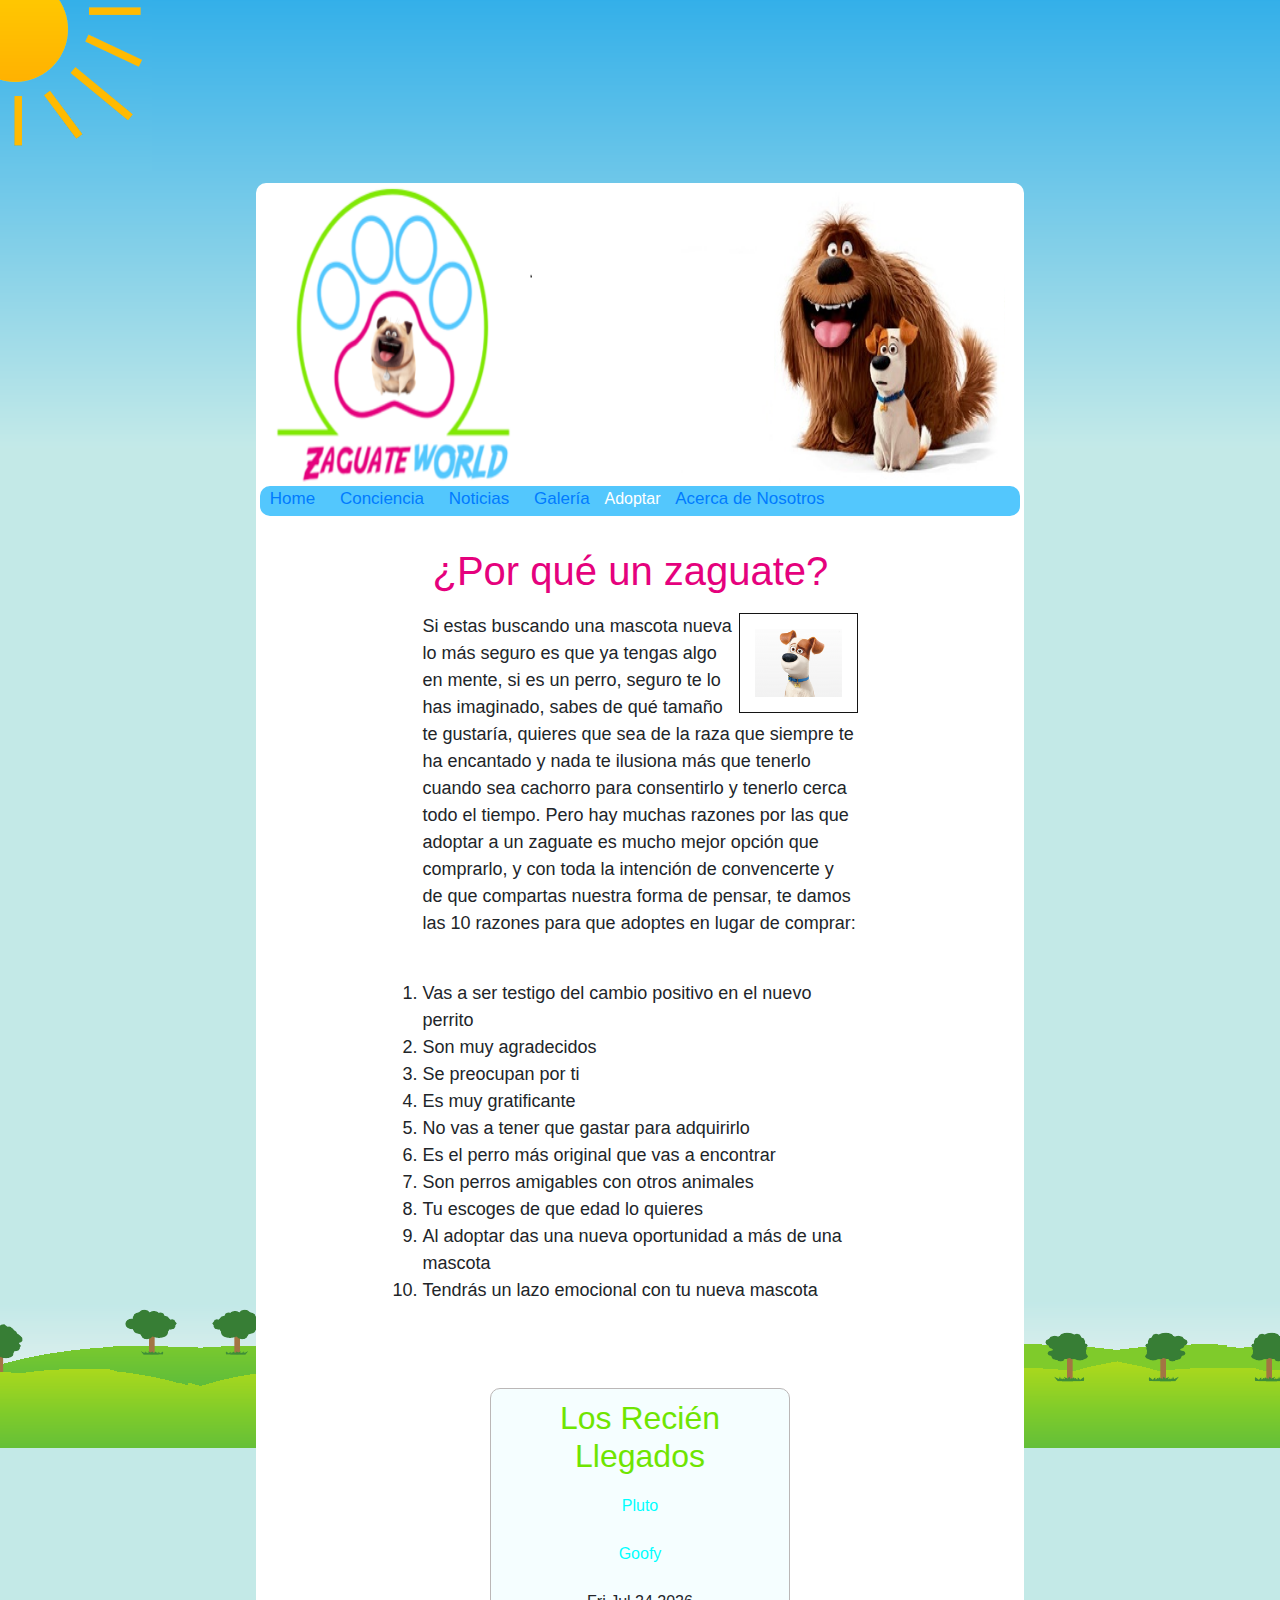
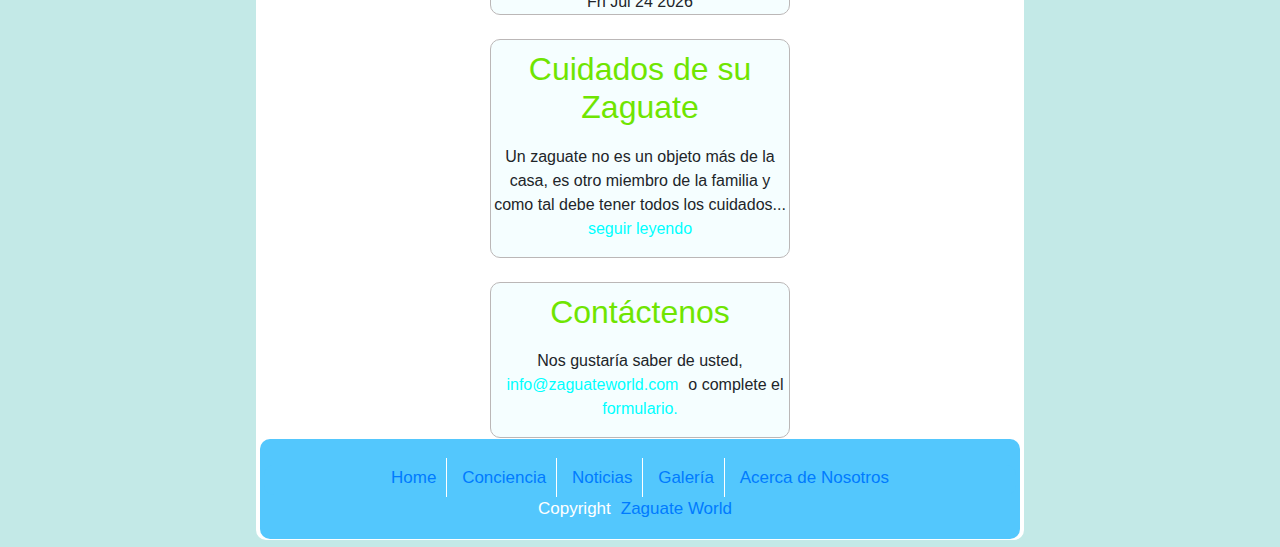
<file: index.html>
﻿<!DOCTYPE html>
<html>

<head>

    <title>Zaguate World</title>
    <meta name="description" content="El Website de los Zaguates" />
    <meta name="keywords" content="Zaguate, perro, perrito, adoptar" />
    <meta http-equiv="content-type" content="text/html; charset=UTF-8" />
    <link rel="stylesheet" type="text/css" href="css/home.css" />
    <link rel="stylesheet" href="https://stackpath.bootstrapcdn.com/bootstrap/4.3.1/css/bootstrap.min.css" integrity="sha384-ggOyR0iXCbMQv3Xipma34MD+dH/1fQ784/j6cY/iJTQUOhcWr7x9JvoRxT2MZw1T" crossorigin="anonymous">

</head>

<body>
    <img src="Images/sun.png" alt="sunshine" />
    <main id="main">
        <div id="container">
            <!--Cabecera-->
            <header id="header">
            </header>

            <!--Navegacion-->
            <nav id="nav">
                <a href="..\Homework-4\index.html">Home</a>
                <a href="..\Homework-4\conciencia.html">Conciencia</a>
                <a href="..\Homework-4\noticias.html">Noticias</a>
                <a href="..\Homework-4\galeria.html">Galería</a>
                <div class="dropdown">
                    <button class="dropbtn">Adoptar</button>
                    <div class="dropdown-content">
                    <a href="..\Homework-4\zaguatesPequenos.html">Zaguates Pequeños</a>
                    <a href="..\Homework-4\zaguatesMedianos.html">Zaguates Medianos</a>
                    <a href="..\Homework-4\zaguatesGrandes.html">Zaguates Grandes</a>
                    </div>
                </div>
                <a href="..\Homework-4\acercaNosotros.html">Acerca de Nosotros</a>
            </nav>

            <article id="article">
                <h1>¿Por qué un zaguate?</h1>
                <img src="Images/Animado05.png" alt="dog" id="Animado05"/>
                <p>
                    Si estas buscando una mascota nueva lo más seguro es que ya tengas algo en mente, si es
                    un perro, seguro te lo has imaginado, sabes de qué tamaño te gustaría, quieres que sea de la
                    raza que siempre te ha encantado y nada te ilusiona más que tenerlo cuando sea cachorro
                    para consentirlo y tenerlo cerca todo el tiempo. Pero hay muchas razones por las que adoptar
                    a un zaguate es mucho mejor opción que comprarlo, y con toda la intención de convencerte y
                    de que compartas nuestra forma de pensar, te damos las 10 razones para que adoptes en
                    lugar de comprar:
                </p>
                <br>
                <ol>
                    <li>Vas a ser testigo del cambio positivo en el nuevo perrito</li>
                    <li>Son muy agradecidos</li>
                    <li>Se preocupan por ti</li>
                    <li>Es muy gratificante</li>
                    <li>No vas a tener que gastar para adquirirlo</li>
                    <li>Es el perro más original que vas a encontrar</li>
                    <li>Son perros amigables con otros animales</li>
                    <li>Tu escoges de que edad lo quieres</li>
                    <li>Al adoptar das una nueva oportunidad a más de una mascota</li>
                    <li>Tendrás un lazo emocional con tu nueva mascota </li>
                </ol>
            </article>
            <div id="cuadros">
                <br>
                <br>
                <aside id="recienLlegados">
                    <h2>Los Recién Llegados</h2>
                    <a class="dogLink" href="#">Pluto</a>
                    <br>
                    <br>
                    <a class="dogLink" href="#">Goofy</a>
                    <br>
                    <br>
                <div id="date"></div>
                <script>
                    document.getElementById("date").innerHTML = new Date().toDateString();
                </script>
                </aside>
                <br>
                <aside id="cuidadosZaguate">
                    <h2>Cuidados de su Zaguate</h2>
                    <p>
                        Un zaguate no es un objeto más de la casa, es otro miembro de la familia y como
                        tal debe tener todos los cuidados...
                        <a class="dogLink" href="#">seguir leyendo</a>
                    </p>
                </aside>
                <br>
                <aside id="contactenos">
                    <h2>Contáctenos</h2>
                    <p>
                        Nos gustaría saber de usted, <a class="dogLink" href="#">info@zaguateworld.com</a>o complete el
                        <a class="dogLink" href="#">formulario.</a>
                    </p>
                </aside>
            </div>
            <!--Pie de Página-->
            <footer id="footer">
                <br>
                <nav id="nav">
                    <a class="foot" href="..\Homework-4\index.html">Home</a>
                    <a class="foot" href="..\Homework-4\conciencia.html">Conciencia</a>
                    <a class="foot" href="..\Homework-4\noticias.html">Noticias</a>
                    <a class="foot" href="..\Homework-4\galeria.html">Galería</a>
                    <a class="last" href="..\Homework-4\acercaNosotros.html">Acerca de Nosotros</a>
                </nav>
                <div id="copyright">
                    Copyright<a class="last" href="..\Homework-4\index.html">Zaguate World</a>
                </div>
                <br>
            </footer>
        </div>
    </main>
</body>
</html>
</file>
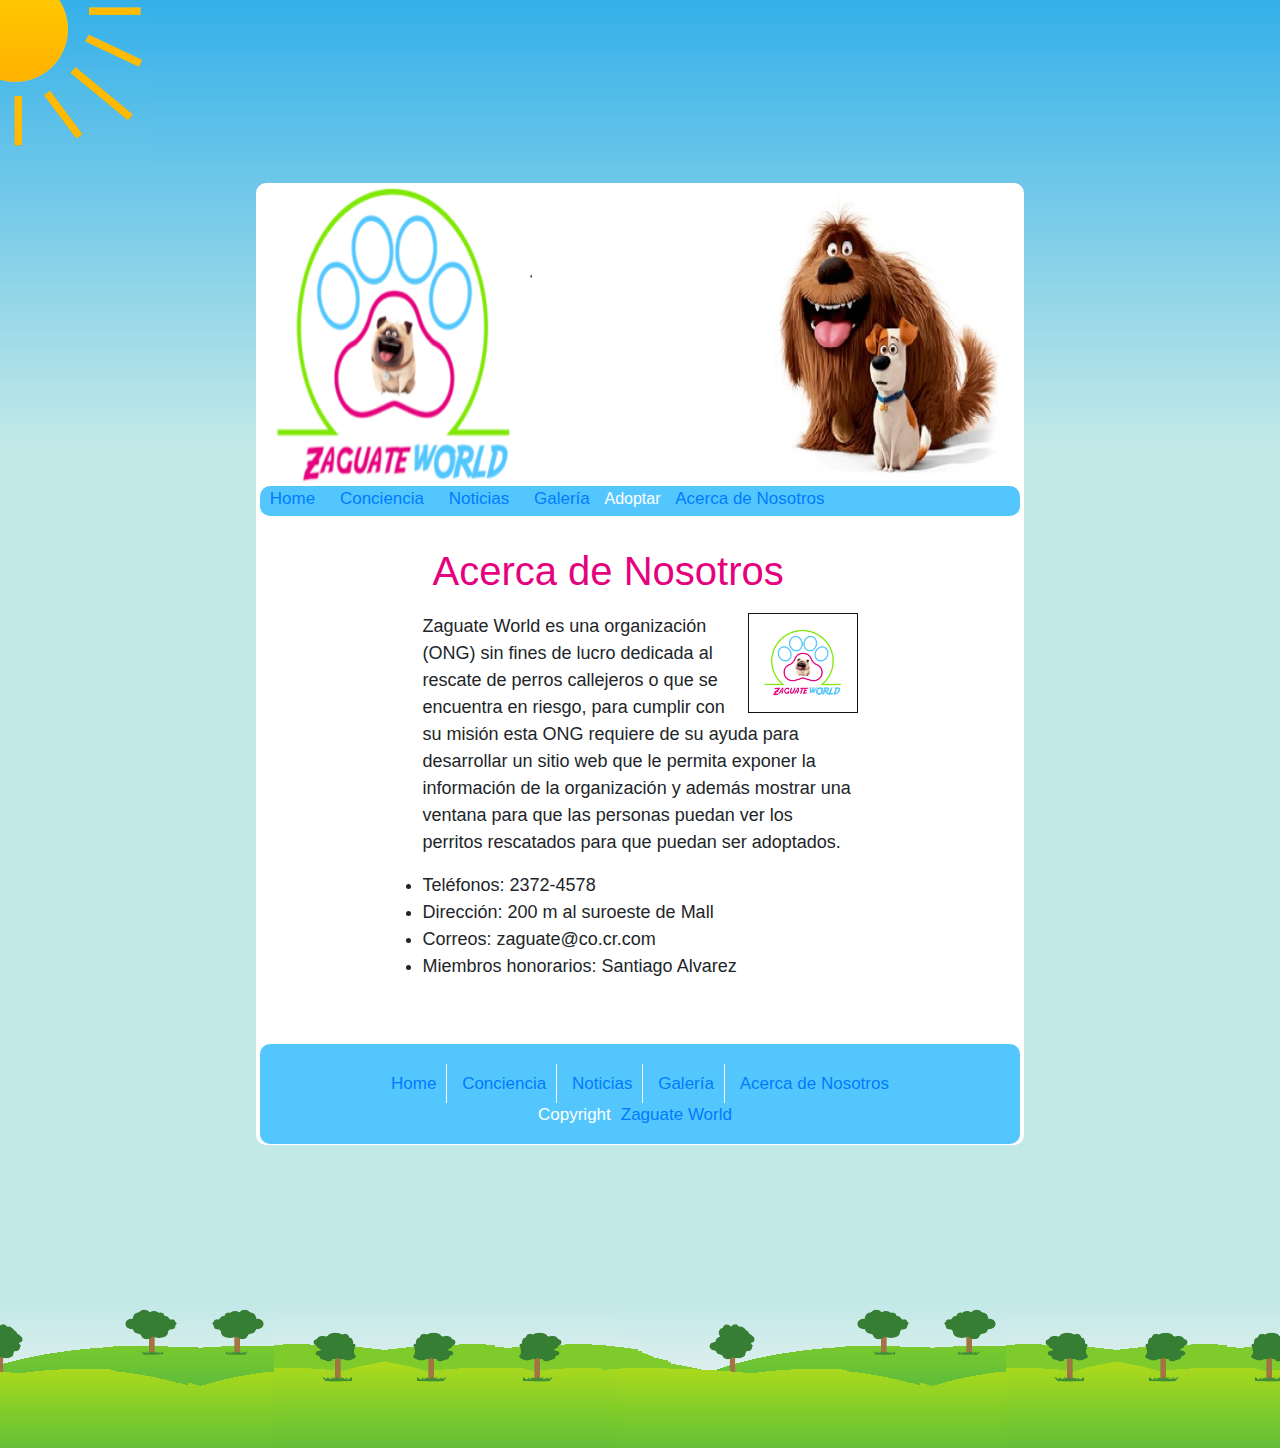
<file: acercaNosotros.html>
﻿<!DOCTYPE html>
<html>

<head>

    <title>Acerca de Nosotros</title>
    <meta name="description" content="El Website de los Zaguates" />
    <meta name="keywords" content="Zaguate, perro, perrito, adoptar" />
    <meta http-equiv="content-type" content="text/html; charset=UTF-8" />
    <link rel="stylesheet" type="text/css" href="css/home.css" />
    <link rel="stylesheet" href="https://stackpath.bootstrapcdn.com/bootstrap/4.3.1/css/bootstrap.min.css" integrity="sha384-ggOyR0iXCbMQv3Xipma34MD+dH/1fQ784/j6cY/iJTQUOhcWr7x9JvoRxT2MZw1T" crossorigin="anonymous">
</head>

<body>
    <img src="Images/sun.png" alt="sunshine" />
    <main id="main">
        <div id="container">
            <!--Cabecera-->
            <header id="header">
            </header>

            <!--Navegacion-->
            <nav id="nav">
                <a href="..\Homework-4\index.html">Home</a>
                <a href="..\Homework-4\conciencia.html">Conciencia</a>
                <a href="..\Homework-4\noticias.html">Noticias</a>
                <a href="..\Homework-4\galeria.html">Galería</a>
                <div class="dropdown">
                    <button class="dropbtn">Adoptar</button>
                    <div class="dropdown-content">
                    <a href="..\Homework-4\zaguatesPequenos.html">Zaguates Pequeños</a>
                    <a href="..\Homework-4\zaguatesMedianos.html">Zaguates Medianos</a>
                    <a href="..\Homework-4\zaguatesGrandes.html">Zaguates Grandes</a>
                    </div>
                </div>
                <a href="..\Homework-4\acercaNosotros.html">Acerca de Nosotros</a>
            </nav>

            <article id="article">
                <h1>Acerca de Nosotros</h1>
                <img src="Images/LogoTerminado.PNG" alt="dog" id="Animado05"/>
                <p>
                      Zaguate World es una organización (ONG) sin fines de lucro dedicada al
                      rescate de perros callejeros o que se encuentra en riesgo, para cumplir con su
                      misión esta ONG requiere de su ayuda para desarrollar un sitio web que le
                      permita exponer la información de la organización y además mostrar una ventana
                      para que las personas puedan ver los perritos rescatados para que puedan ser
                      adoptados.
                      <l>
                        <li>Teléfonos: 2372-4578</li>
                        <li>Dirección: 200 m al suroeste de Mall</li>
                        <li>Correos: zaguate@co.cr.com</li>
                        <li>Miembros honorarios: Santiago Alvarez</li>
                     </l>
                </p>
                <br>
            </article>
            
            <!--Pie de Página-->
            <footer id="footer">
                <br>
                <nav id="nav">
                    <a class="foot" href="..\Homework-4\index.html">Home</a>
                    <a class="foot" href="..\Homework-4\conciencia.html">Conciencia</a>
                    <a class="foot" href="..\Homework-4\noticias.html">Noticias</a>
                    <a class="foot" href="..\Homework-4\galeria.html">Galería</a>
                    <a class="last" href="..\Homework-4\acercaNosotros.html">Acerca de Nosotros</a>
                </nav>
                <div id="copyright">
                    Copyright<a class="last" href="..\Homework-4\index.html">Zaguate World</a>
                </div>
                <br>
            </footer>
        </div>
    </main>
</body>
</html>
</file>
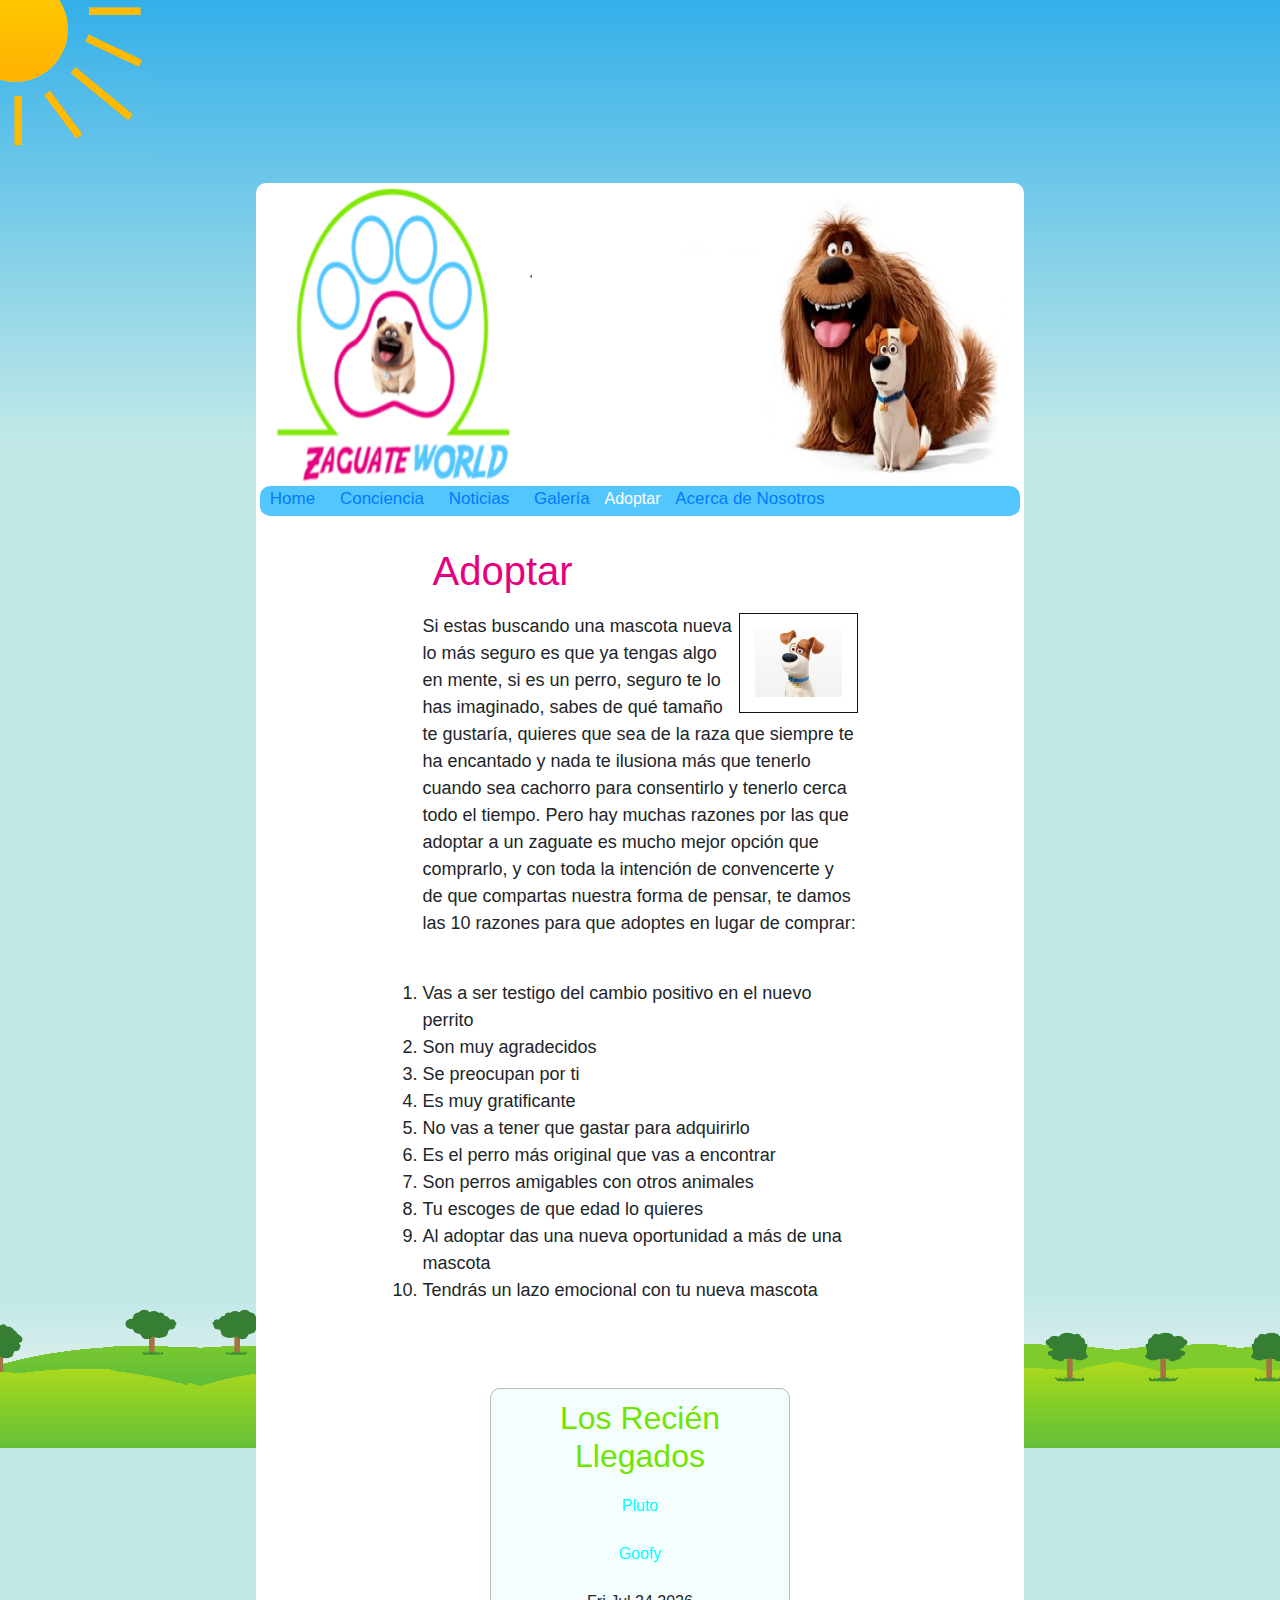
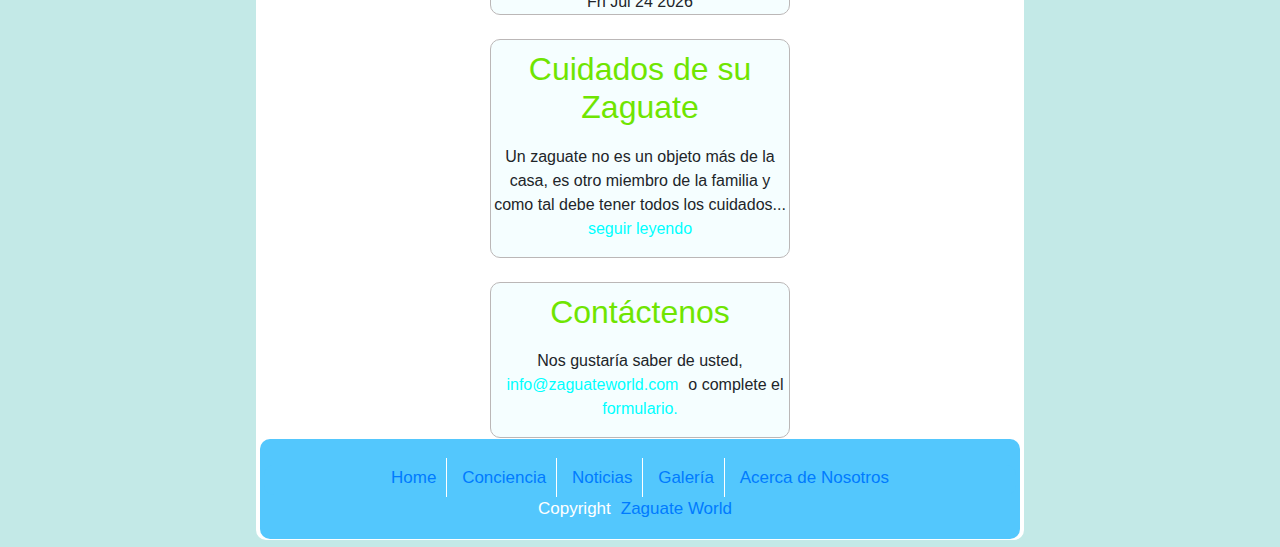
<file: adoptar.html>
﻿<!DOCTYPE html>
<html>

<head>

    <title>Adoptar</title>
    <meta name="description" content="El Website de los Zaguates" />
    <meta name="keywords" content="Zaguate, perro, perrito, adoptar" />
    <meta http-equiv="content-type" content="text/html; charset=UTF-8" />
    <link rel="stylesheet" type="text/css" href="css/home.css" />
    <link rel="stylesheet" href="https://stackpath.bootstrapcdn.com/bootstrap/4.3.1/css/bootstrap.min.css" integrity="sha384-ggOyR0iXCbMQv3Xipma34MD+dH/1fQ784/j6cY/iJTQUOhcWr7x9JvoRxT2MZw1T" crossorigin="anonymous">
</head>

<body>
    <img src="Images/sun.png" alt="sunshine" />
    <main id="main">
        <div id="container">
            <!--Cabecera-->
            <header id="header">
            </header>

            <!--Navegacion-->
            <nav id="nav">
                <a href="..\Homework-4\index.html">Home</a>
                <a href="..\Homework-4\conciencia.html">Conciencia</a>
                <a href="..\Homework-4\noticias.html">Noticias</a>
                <a href="..\Homework-4\galeria.html">Galería</a>
                <div class="dropdown">
                    <button class="dropbtn">Adoptar</button>
                    <div class="dropdown-content">
                    <a href="..\Homework-4\zaguatesPequenos.html">Zaguates Pequeños</a>
                    <a href="..\Homework-4\zaguatesMedianos.html">Zaguates Medianos</a>
                    <a href="..\Homework-4\zaguatesGrandes.html">Zaguates Grandes</a>
                    </div>
                </div>
                <a href="..\Homework-4\acercaNosotros.html">Acerca de Nosotros</a>
            </nav>

            <article id="article">
                <h1>Adoptar</h1>
                <img src="Images/Animado05.png" alt="dog" id="Animado05"/>
                <p>
                    Si estas buscando una mascota nueva lo más seguro es que ya tengas algo en mente, si es
                    un perro, seguro te lo has imaginado, sabes de qué tamaño te gustaría, quieres que sea de la
                    raza que siempre te ha encantado y nada te ilusiona más que tenerlo cuando sea cachorro
                    para consentirlo y tenerlo cerca todo el tiempo. Pero hay muchas razones por las que adoptar
                    a un zaguate es mucho mejor opción que comprarlo, y con toda la intención de convencerte y
                    de que compartas nuestra forma de pensar, te damos las 10 razones para que adoptes en
                    lugar de comprar:
                </p>
                <br>
                <ol>
                    <li>Vas a ser testigo del cambio positivo en el nuevo perrito</li>
                    <li>Son muy agradecidos</li>
                    <li>Se preocupan por ti</li>
                    <li>Es muy gratificante</li>
                    <li>No vas a tener que gastar para adquirirlo</li>
                    <li>Es el perro más original que vas a encontrar</li>
                    <li>Son perros amigables con otros animales</li>
                    <li>Tu escoges de que edad lo quieres</li>
                    <li>Al adoptar das una nueva oportunidad a más de una mascota</li>
                    <li>Tendrás un lazo emocional con tu nueva mascota </li>
                </ol>
            </article>
            <div id="cuadros">
                <br>
                <br>
                <aside id="recienLlegados">
                    <h2>Los Recién Llegados</h2>
                    <a class="dogLink" href="#">Pluto</a>
                    <br>
                    <br>
                    <a class="dogLink" href="#">Goofy</a>
                    <br>
                    <br>
                <div id="date"></div>
                <script>
                    document.getElementById("date").innerHTML = new Date().toDateString();
                </script>
                </aside>
                <br>
                <aside id="cuidadosZaguate">
                    <h2>Cuidados de su Zaguate</h2>
                    <p>
                        Un zaguate no es un objeto más de la casa, es otro miembro de la familia y como
                        tal debe tener todos los cuidados...
                        <a class="dogLink" href="#">seguir leyendo</a>
                    </p>
                </aside>
                <br>
                <aside id="contactenos">
                    <h2>Contáctenos</h2>
                    <p>
                        Nos gustaría saber de usted, <a class="dogLink" href="#">info@zaguateworld.com</a>o complete el
                        <a class="dogLink" href="#">formulario.</a>
                    </p>
                </aside>
            </div>
            <!--Pie de Página-->
            <footer id="footer">
                <br>
                <nav id="nav">
                    <a class="foot" href="..\Homework-4\index.html">Home</a>
                    <a class="foot" href="..\Homework-4\conciencia.html">Conciencia</a>
                    <a class="foot" href="..\Homework-4\noticias.html">Noticias</a>
                    <a class="foot" href="..\Homework-4\galeria.html">Galería</a>
                    <a class="last" href="..\Homework-4\acercaNosotros.html">Acerca de Nosotros</a>
                </nav>
                <div id="copyright">
                    Copyright<a class="last" href="..\Homework-4\index.html">Zaguate World</a>
                </div>
                <br>
            </footer>
        </div>
    </main>
</body>
</html>
</file>
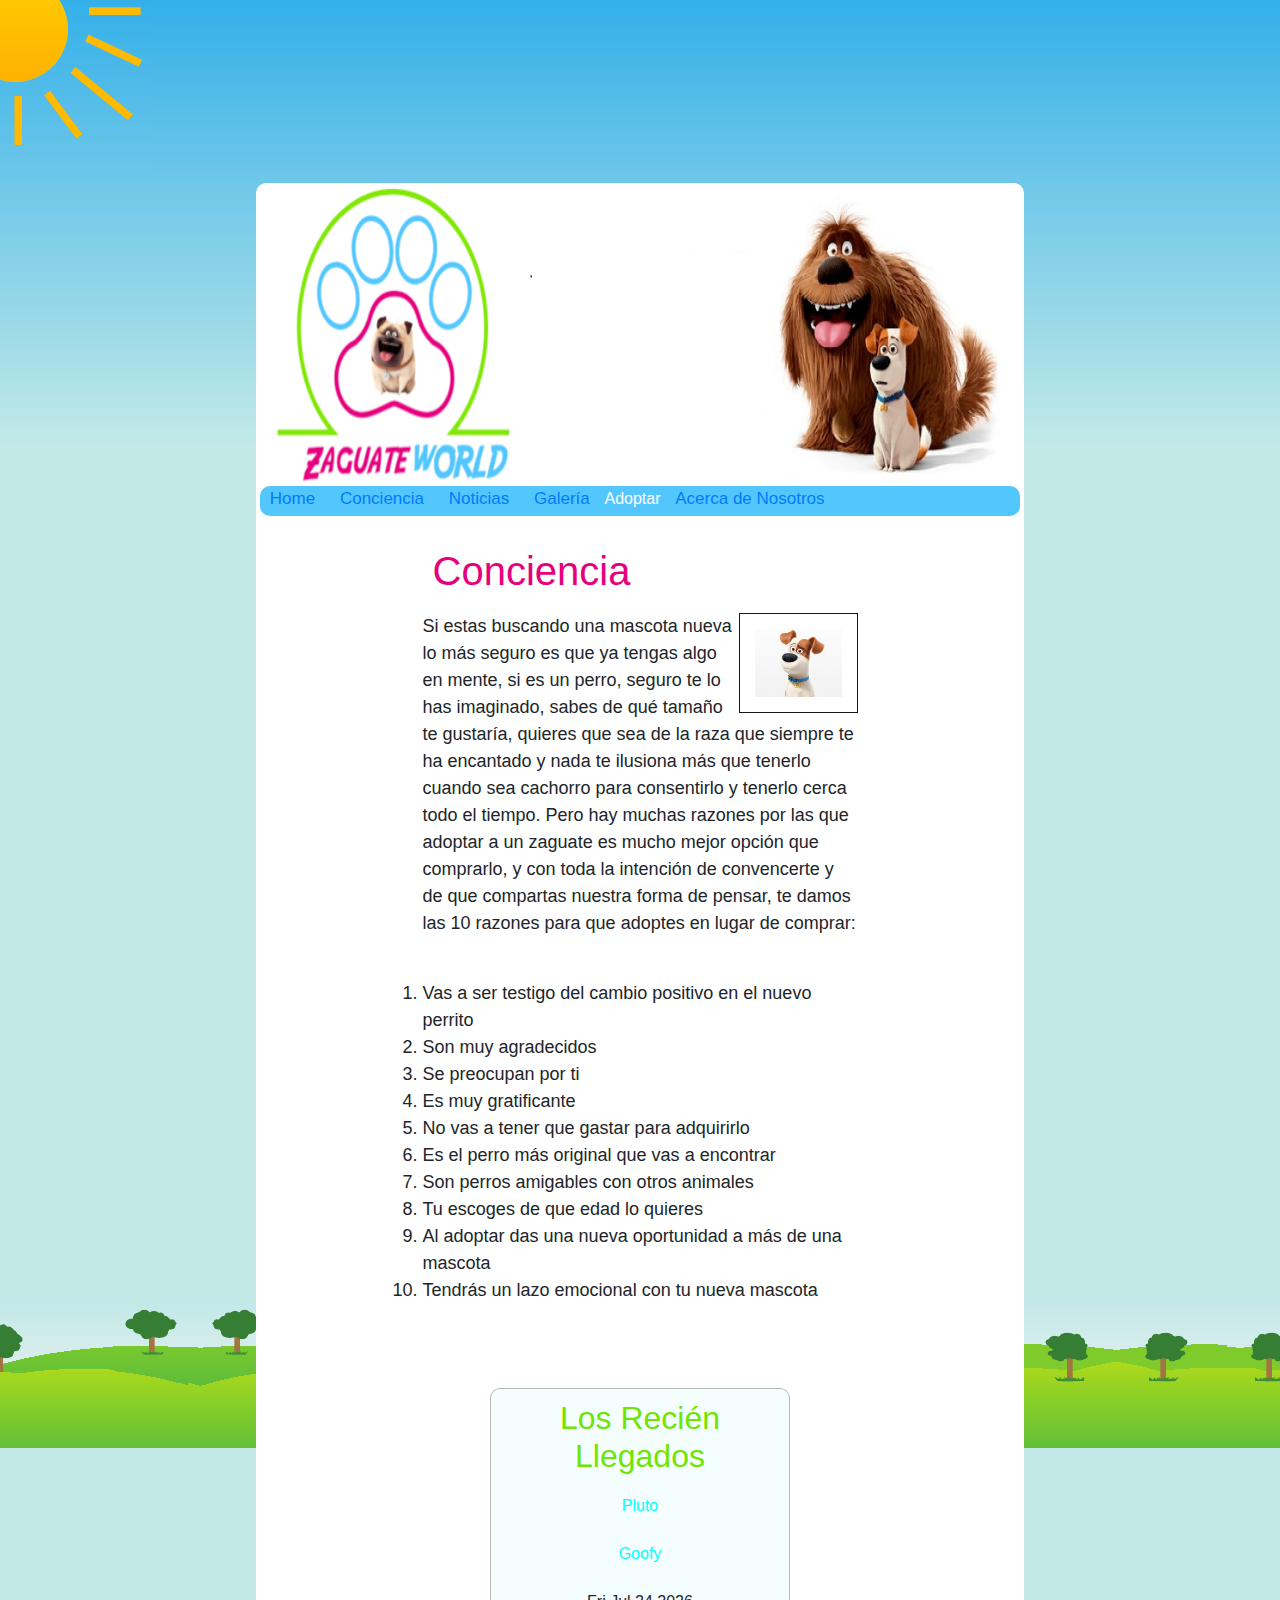
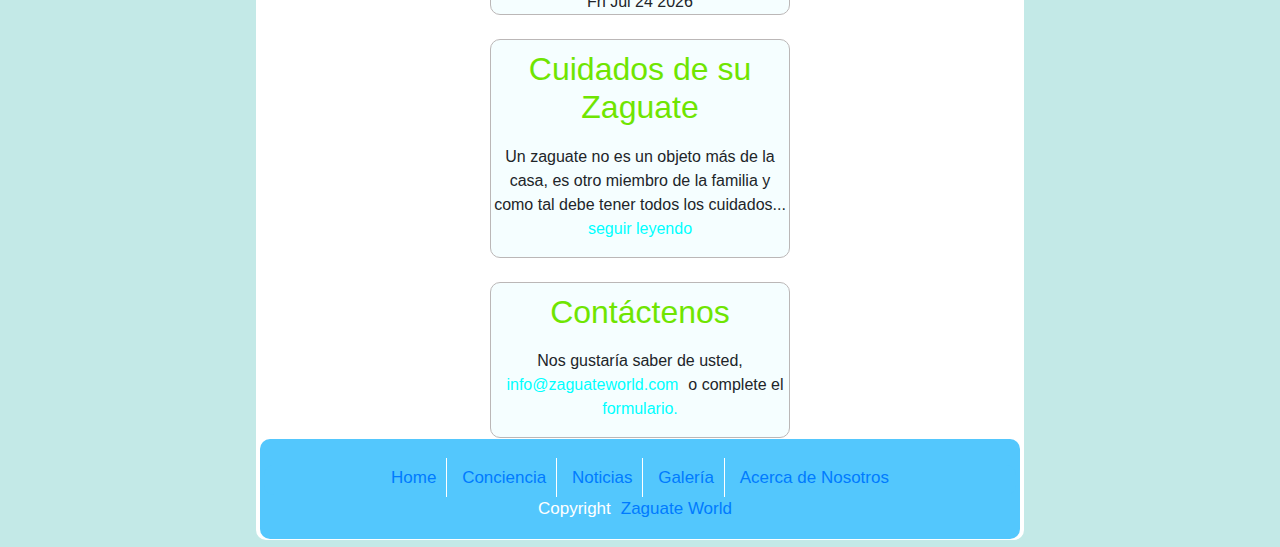
<file: conciencia.html>
﻿<!DOCTYPE html>
<html>

<head>

    <title>Conciencia</title>
    <meta name="description" content="El Website de los Zaguates" />
    <meta name="keywords" content="Zaguate, perro, perrito, adoptar" />
    <meta http-equiv="content-type" content="text/html; charset=UTF-8" />
    <link rel="stylesheet" type="text/css" href="css/home.css" />
    <link rel="stylesheet" href="https://stackpath.bootstrapcdn.com/bootstrap/4.3.1/css/bootstrap.min.css" integrity="sha384-ggOyR0iXCbMQv3Xipma34MD+dH/1fQ784/j6cY/iJTQUOhcWr7x9JvoRxT2MZw1T" crossorigin="anonymous">
</head>

<body>
    <img src="Images/sun.png" alt="sunshine" />
    <main id="main">
        <div id="container">
            <!--Cabecera-->
            <header id="header">
            </header>

            <!--Navegacion-->
            <nav id="nav">
                <a href="..\Homework-4\index.html">Home</a>
                <a href="..\Homework-4\conciencia.html">Conciencia</a>
                <a href="..\Homework-4\noticias.html">Noticias</a>
                <a href="..\Homework-4\galeria.html">Galería</a>
                <div class="dropdown">
                    <button class="dropbtn">Adoptar</button>
                    <div class="dropdown-content">
                    <a href="..\Homework-4\zaguatesPequenos.html">Zaguates Pequeños</a>
                    <a href="..\Homework-4\zaguatesMedianos.html">Zaguates Medianos</a>
                    <a href="..\Homework-4\zaguatesGrandes.html">Zaguates Grandes</a>
                    </div>
                </div>
                <a href="..\Homework-4\acercaNosotros.html">Acerca de Nosotros</a>
            </nav>

            <article id="article">
                <h1>Conciencia</h1>
                <img src="Images/Animado05.png" alt="dog" id="Animado05"/>
                <p>
                    Si estas buscando una mascota nueva lo más seguro es que ya tengas algo en mente, si es
                    un perro, seguro te lo has imaginado, sabes de qué tamaño te gustaría, quieres que sea de la
                    raza que siempre te ha encantado y nada te ilusiona más que tenerlo cuando sea cachorro
                    para consentirlo y tenerlo cerca todo el tiempo. Pero hay muchas razones por las que adoptar
                    a un zaguate es mucho mejor opción que comprarlo, y con toda la intención de convencerte y
                    de que compartas nuestra forma de pensar, te damos las 10 razones para que adoptes en
                    lugar de comprar:
                </p>
                <br>
                <ol>
                    <li>Vas a ser testigo del cambio positivo en el nuevo perrito</li>
                    <li>Son muy agradecidos</li>
                    <li>Se preocupan por ti</li>
                    <li>Es muy gratificante</li>
                    <li>No vas a tener que gastar para adquirirlo</li>
                    <li>Es el perro más original que vas a encontrar</li>
                    <li>Son perros amigables con otros animales</li>
                    <li>Tu escoges de que edad lo quieres</li>
                    <li>Al adoptar das una nueva oportunidad a más de una mascota</li>
                    <li>Tendrás un lazo emocional con tu nueva mascota </li>
                </ol>
            </article>
            <div id="cuadros">
                <br>
                <br>
                <aside id="recienLlegados">
                    <h2>Los Recién Llegados</h2>
                    <a class="dogLink" href="#">Pluto</a>
                    <br>
                    <br>
                    <a class="dogLink" href="#">Goofy</a>
                    <br>
                    <br>
                <div id="date"></div>
                <script>
                    document.getElementById("date").innerHTML = new Date().toDateString();
                </script>
                </aside>
                <br>
                <aside id="cuidadosZaguate">
                    <h2>Cuidados de su Zaguate</h2>
                    <p>
                        Un zaguate no es un objeto más de la casa, es otro miembro de la familia y como
                        tal debe tener todos los cuidados...
                        <a class="dogLink" href="#">seguir leyendo</a>
                    </p>
                </aside>
                <br>
                <aside id="contactenos">
                    <h2>Contáctenos</h2>
                    <p>
                        Nos gustaría saber de usted, <a class="dogLink" href="#">info@zaguateworld.com</a>o complete el
                        <a class="dogLink" href="#">formulario.</a>
                    </p>
                </aside>
            </div>
            <!--Pie de Página-->
            <footer id="footer">
                <br>
                <nav id="nav">
                    <a class="foot" href="..\Homework-4\index.html">Home</a>
                    <a class="foot" href="..\Homework-4\conciencia.html">Conciencia</a>
                    <a class="foot" href="..\Homework-4\noticias.html">Noticias</a>
                    <a class="foot" href="..\Homework-4\galeria.html">Galería</a>
                    <a class="last" href="..\Homework-4\acercaNosotros.html">Acerca de Nosotros</a>
                </nav>
                <div id="copyright">
                    Copyright<a class="last" href="..\Homework-4\index.html">Zaguate World</a>
                </div>
                <br>
            </footer>
        </div>
    </main>
</body>
</html>
</file>
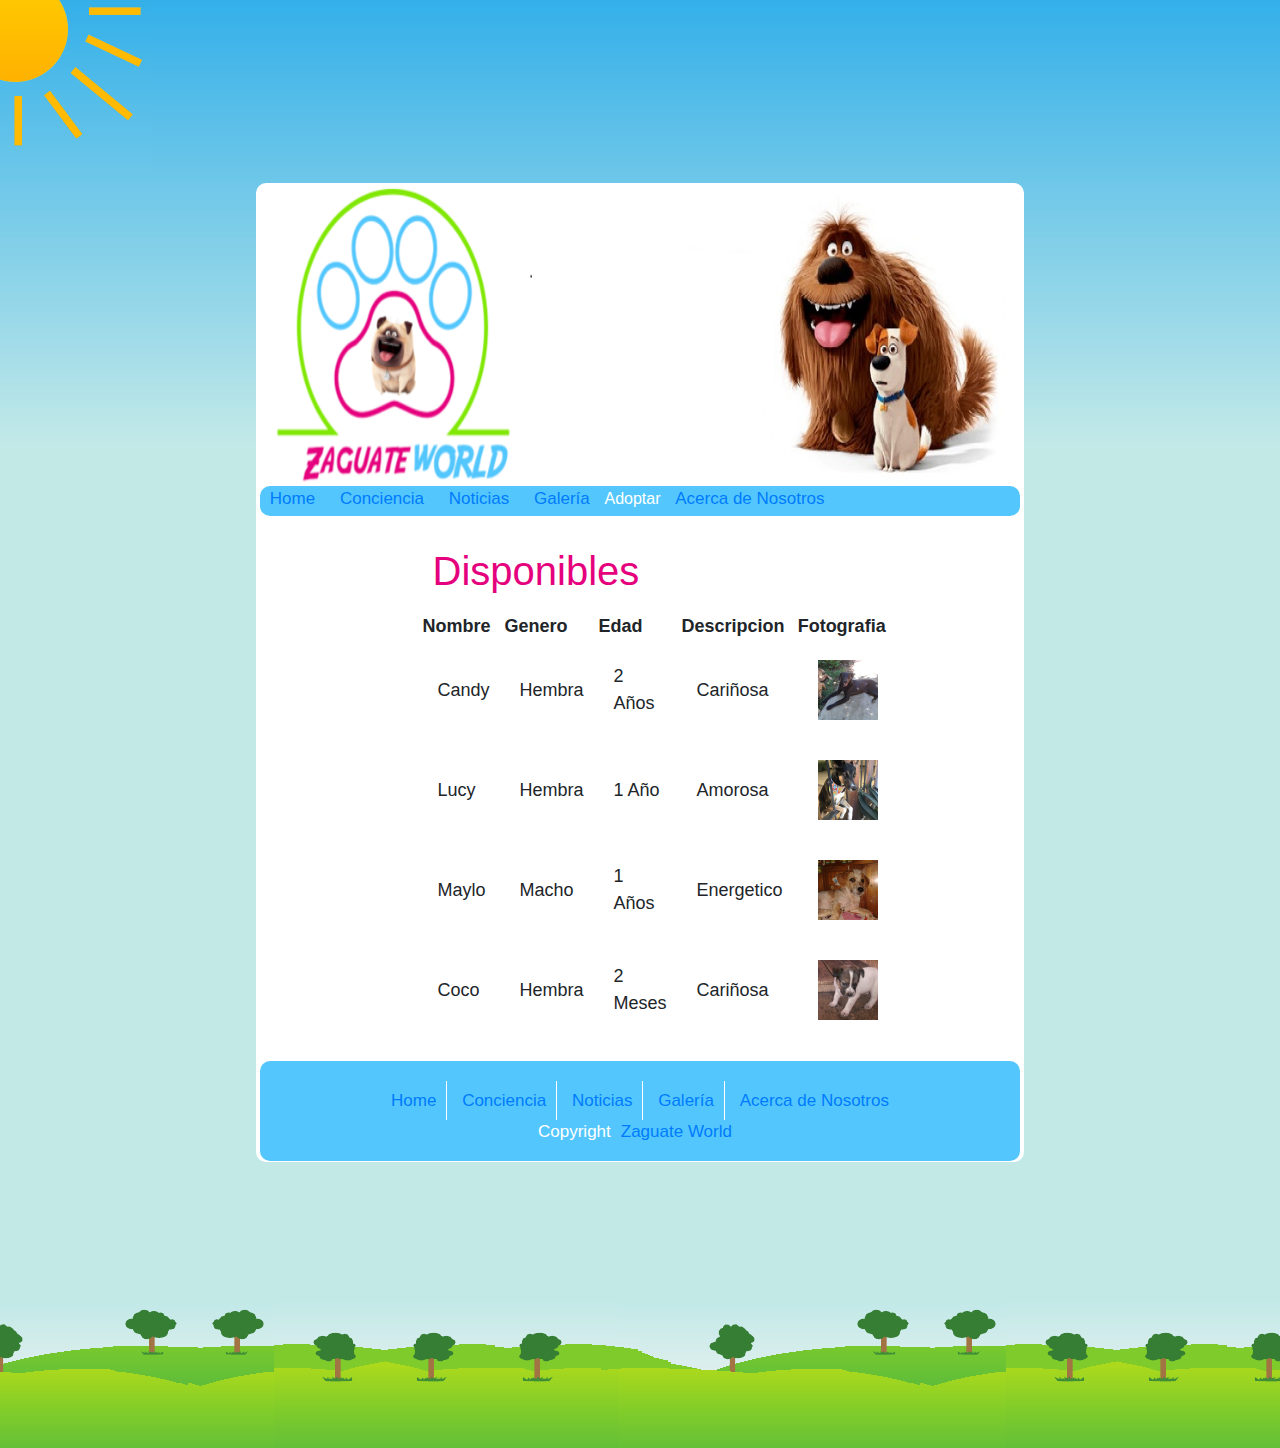
<file: galeria.html>
﻿<!DOCTYPE html>
<html>

<head>

    <title>Galería</title>
    <meta name="description" content="El Website de los Zaguates" />
    <meta name="keywords" content="Zaguate, perro, perrito, adoptar" />
    <meta http-equiv="content-type" content="text/html; charset=UTF-8" />
    <link rel="stylesheet" type="text/css" href="css/home.css" />
    <link rel="stylesheet" href="https://stackpath.bootstrapcdn.com/bootstrap/4.3.1/css/bootstrap.min.css" integrity="sha384-ggOyR0iXCbMQv3Xipma34MD+dH/1fQ784/j6cY/iJTQUOhcWr7x9JvoRxT2MZw1T" crossorigin="anonymous">
</head>

<body>
    <img src="Images/sun.png" alt="sunshine" />
    <main id="main">
        <div id="container">
            <!--Cabecera-->
            <header id="header">
            </header>

            <!--Navegacion-->
            <nav id="nav">
                <a href="..\Homework-4\index.html">Home</a>
                <a href="..\Homework-4\conciencia.html">Conciencia</a>
                <a href="..\Homework-4\noticias.html">Noticias</a>
                <a href="..\Homework-4\galeria.html">Galería</a>
                <div class="dropdown">
                    <button class="dropbtn">Adoptar</button>
                    <div class="dropdown-content">
                    <a href="..\Homework-4\zaguatesPequenos.html">Zaguates Pequeños</a>
                    <a href="..\Homework-4\zaguatesMedianos.html">Zaguates Medianos</a>
                    <a href="..\Homework-4\zaguatesGrandes.html">Zaguates Grandes</a>
                    </div>
                </div>
                <a href="..\Homework-4\acercaNosotros.html">Acerca de Nosotros</a>
            </nav>

            <article  id="article">
                <h1>Disponibles</h1>
                <table  id="tablePerros">
                    <thead>
                        <tr>
                            <th><b>Nombre</b></th>
                            <th><b>Genero</b></th>
                            <th><b>Edad</b></th>
                            <th><b>Descripcion</b></th>
                            <th><b>Fotografia</b></th>
                        </tr>
                    </thead>
                    <tbody>
                        <tr>
                            <td>Candy</td>
                            <td>Hembra</td>
                            <td>2 Años</td>
                            <td>Cariñosa</td>
                            <td><img id="Perro" src="Images/candy.jpg" alt="Candy" /></td>
                        </tr>
                        <tr>
                            <td>Lucy</td>
                            <td>Hembra</td>
                            <td>1 Año</td>
                            <td>Amorosa</td>
                            <td><img id="Perro" src="Images/lucy.jpg" alt="Lucy" /></td>
                        </tr>
                        <tr>
                            <td>Maylo</td>
                            <td>Macho</td>
                            <td>1 Años</td>
                            <td>Energetico</td>
                            <td><img id="Perro" src="Images/Maylo.jpg" alt="Maylo" /></td>
                        </tr>
                        <tr>
                            <td>Coco</td>
                            <td>Hembra</td>
                            <td>2 Meses</td>
                            <td>Cariñosa</td>
                            <td><img id="Perro" src="Images/coco.jpg" alt="Coco" /></td>
                        </tr>
                    </tbody>
                </table>
            </article>
            <!--Pie de Página-->
            <footer id="footer">
                <br>
                <nav id="nav">
                    <a class="foot" href="..\Homework-4\index.html">Home</a>
                    <a class="foot" href="..\Homework-4\conciencia.html">Conciencia</a>
                    <a class="foot" href="..\Homework-4\noticias.html">Noticias</a>
                    <a class="foot" href="..\Homework-4\galeria.html">Galería</a>
                    <a class="last" href="..\Homework-4\acercaNosotros.html">Acerca de Nosotros</a>
                </nav>
                <div id="copyright">
                    Copyright<a class="last" href="..\Homework-4\index.html">Zaguate World</a>
                </div>
                <br>
            </footer>
        </div>
    </main>
</body>
</html>
</file>
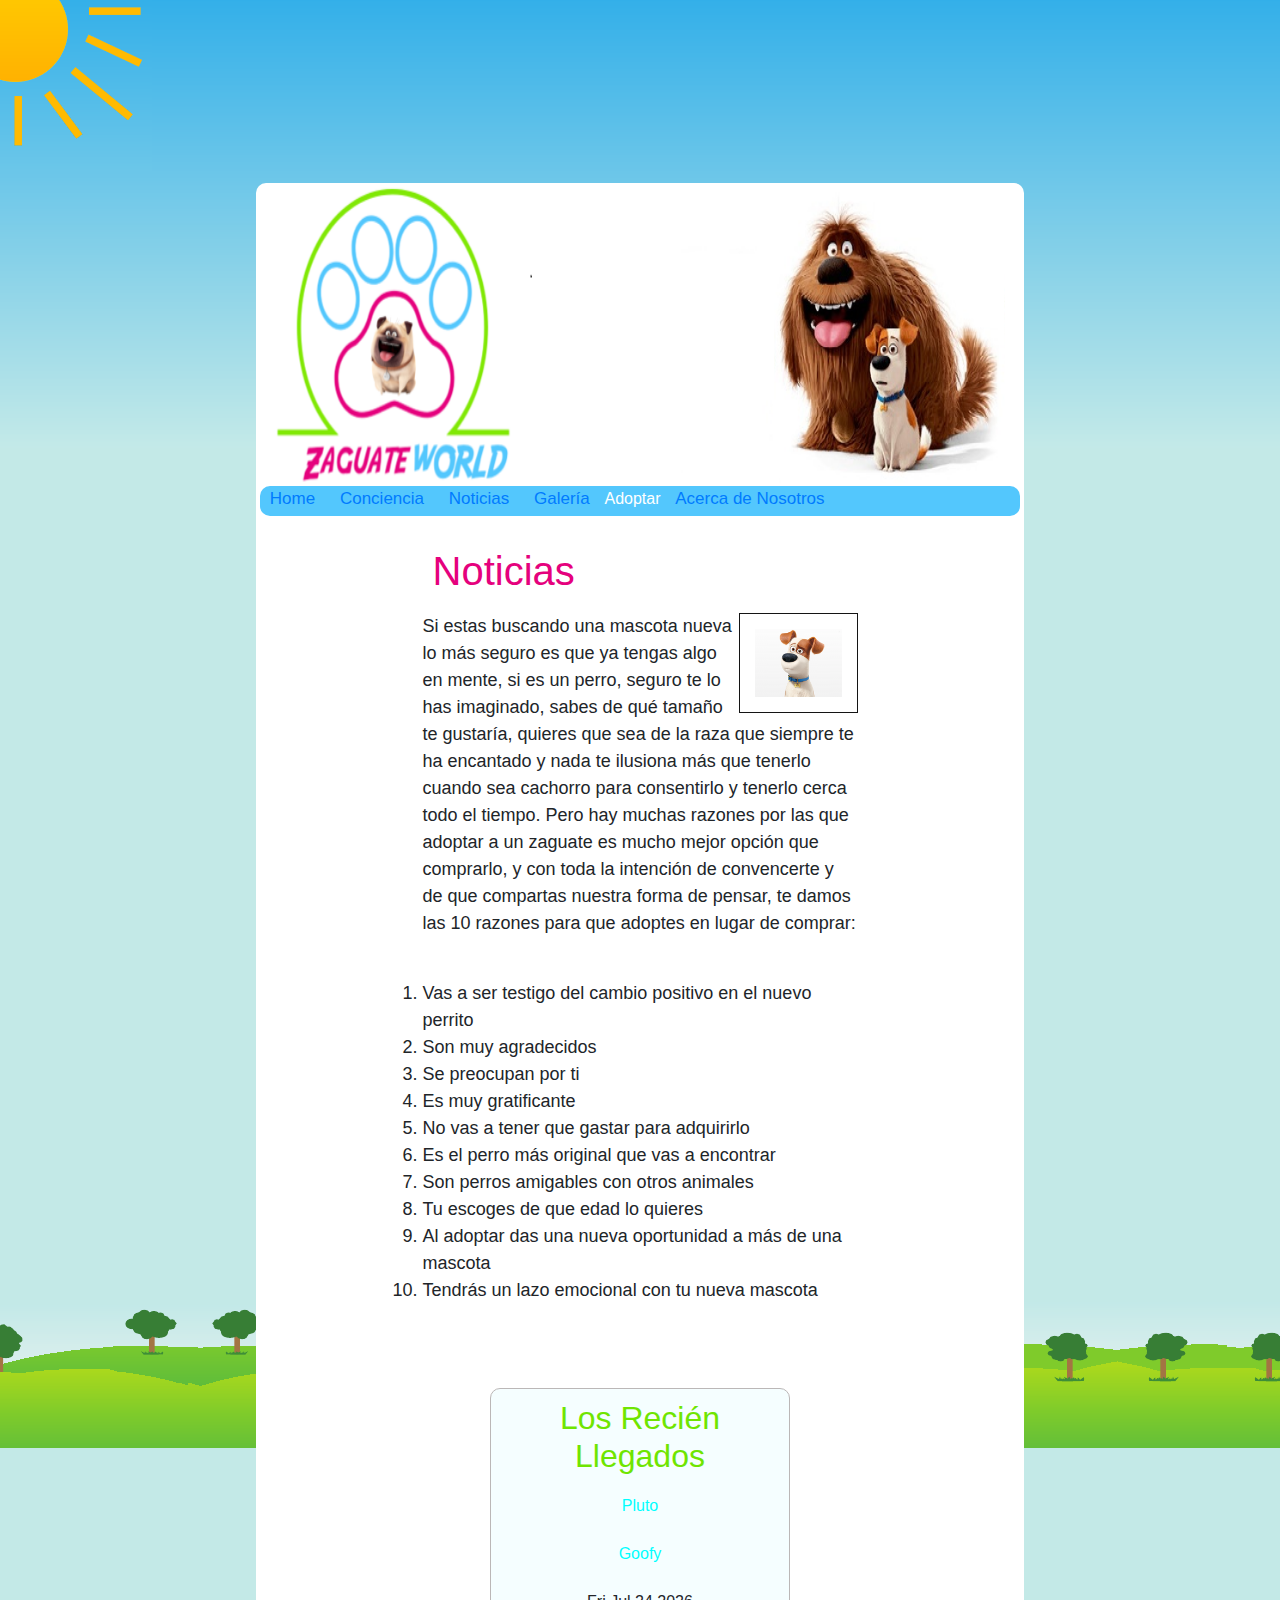
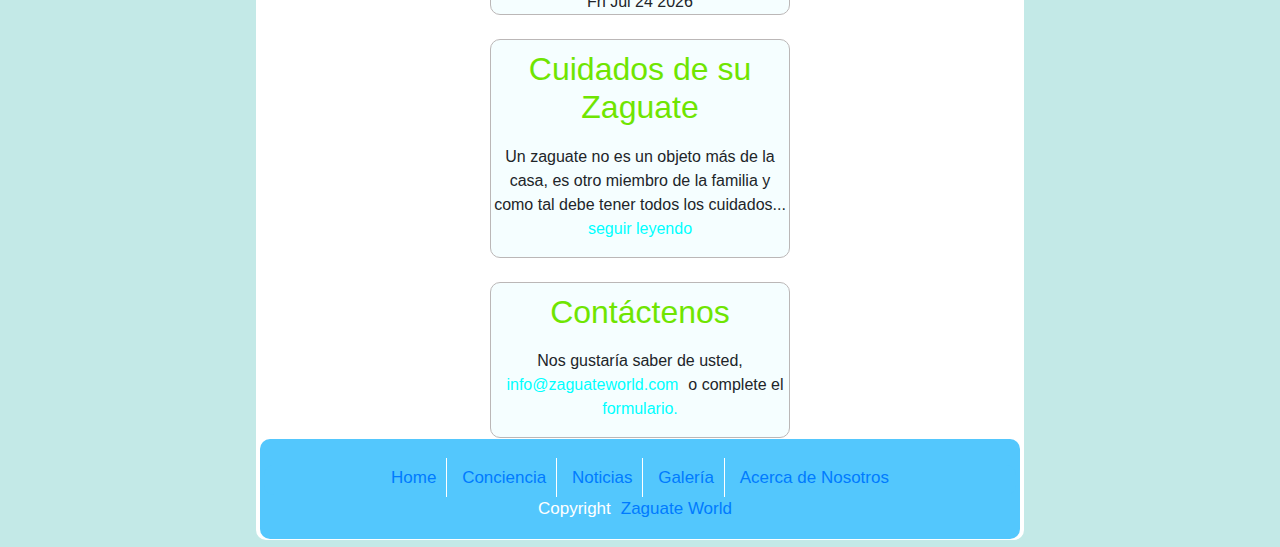
<file: noticias.html>
﻿<!DOCTYPE html>
<html>

<head>

    <title>Noticias</title>
    <meta name="description" content="El Website de los Zaguates" />
    <meta name="keywords" content="Zaguate, perro, perrito, adoptar" />
    <meta http-equiv="content-type" content="text/html; charset=UTF-8" />
    <link rel="stylesheet" type="text/css" href="css/home.css" />
    <link rel="stylesheet" href="https://stackpath.bootstrapcdn.com/bootstrap/4.3.1/css/bootstrap.min.css" integrity="sha384-ggOyR0iXCbMQv3Xipma34MD+dH/1fQ784/j6cY/iJTQUOhcWr7x9JvoRxT2MZw1T" crossorigin="anonymous">
</head>

<body>
    <img src="Images/sun.png" alt="sunshine" />
    <main id="main">
        <div id="container">
            <!--Cabecera-->
            <header id="header">
            </header>

            <!--Navegacion-->
            <nav id="nav">
                <a href="..\Homework-4\index.html">Home</a>
                <a href="..\Homework-4\conciencia.html">Conciencia</a>
                <a href="..\Homework-4\noticias.html">Noticias</a>
                <a href="..\Homework-4\galeria.html">Galería</a>
                <div class="dropdown">
                    <button class="dropbtn">Adoptar</button>
                    <div class="dropdown-content">
                    <a href="..\Homework-4\zaguatesPequenos.html">Zaguates Pequeños</a>
                    <a href="..\Homework-4\zaguatesMedianos.html">Zaguates Medianos</a>
                    <a href="..\Homework-4\zaguatesGrandes.html">Zaguates Grandes</a>
                    </div>
                </div>
                <a href="..\Homework-4\acercaNosotros.html">Acerca de Nosotros</a>
            </nav>

            <article id="article">
                <h1>Noticias</h1>
                <img src="Images/Animado05.png" alt="dog" id="Animado05"/>
                <p>
                    Si estas buscando una mascota nueva lo más seguro es que ya tengas algo en mente, si es
                    un perro, seguro te lo has imaginado, sabes de qué tamaño te gustaría, quieres que sea de la
                    raza que siempre te ha encantado y nada te ilusiona más que tenerlo cuando sea cachorro
                    para consentirlo y tenerlo cerca todo el tiempo. Pero hay muchas razones por las que adoptar
                    a un zaguate es mucho mejor opción que comprarlo, y con toda la intención de convencerte y
                    de que compartas nuestra forma de pensar, te damos las 10 razones para que adoptes en
                    lugar de comprar:
                </p>
                <br>
                <ol>
                    <li>Vas a ser testigo del cambio positivo en el nuevo perrito</li>
                    <li>Son muy agradecidos</li>
                    <li>Se preocupan por ti</li>
                    <li>Es muy gratificante</li>
                    <li>No vas a tener que gastar para adquirirlo</li>
                    <li>Es el perro más original que vas a encontrar</li>
                    <li>Son perros amigables con otros animales</li>
                    <li>Tu escoges de que edad lo quieres</li>
                    <li>Al adoptar das una nueva oportunidad a más de una mascota</li>
                    <li>Tendrás un lazo emocional con tu nueva mascota </li>
                </ol>
            </article>
            <div id="cuadros">
                <br>
                <br>
                <aside id="recienLlegados">
                    <h2>Los Recién Llegados</h2>
                    <a class="dogLink" href="#">Pluto</a>
                    <br>
                    <br>
                    <a class="dogLink" href="#">Goofy</a>
                    <br>
                    <br>
                <div id="date"></div>
                <script>
                    document.getElementById("date").innerHTML = new Date().toDateString();
                </script>
                </aside>
                <br>
                <aside id="cuidadosZaguate">
                    <h2>Cuidados de su Zaguate</h2>
                    <p>
                        Un zaguate no es un objeto más de la casa, es otro miembro de la familia y como
                        tal debe tener todos los cuidados...
                        <a class="dogLink" href="#">seguir leyendo</a>
                    </p>
                </aside>
                <br>
                <aside id="contactenos">
                    <h2>Contáctenos</h2>
                    <p>
                        Nos gustaría saber de usted, <a class="dogLink" href="#">info@zaguateworld.com</a>o complete el
                        <a class="dogLink" href="#">formulario.</a>
                    </p>
                </aside>
            </div>
            <!--Pie de Página-->
            <footer id="footer">
                <br>
                <nav id="nav">
                    <a class="foot" href="..\Homework-4\index.html">Home</a>
                    <a class="foot" href="..\Homework-4\conciencia.html">Conciencia</a>
                    <a class="foot" href="..\Homework-4\noticias.html">Noticias</a>
                    <a class="foot" href="..\Homework-4\galeria.html">Galería</a>
                    <a class="last" href="..\Homework-4\acercaNosotros.html">Acerca de Nosotros</a>
                </nav>
                <div id="copyright">
                    Copyright<a class="last" href="..\Homework-4\index.html">Zaguate World</a>
                </div>
                <br>
            </footer>
        </div>
    </main>
</body>
</html>
</file>
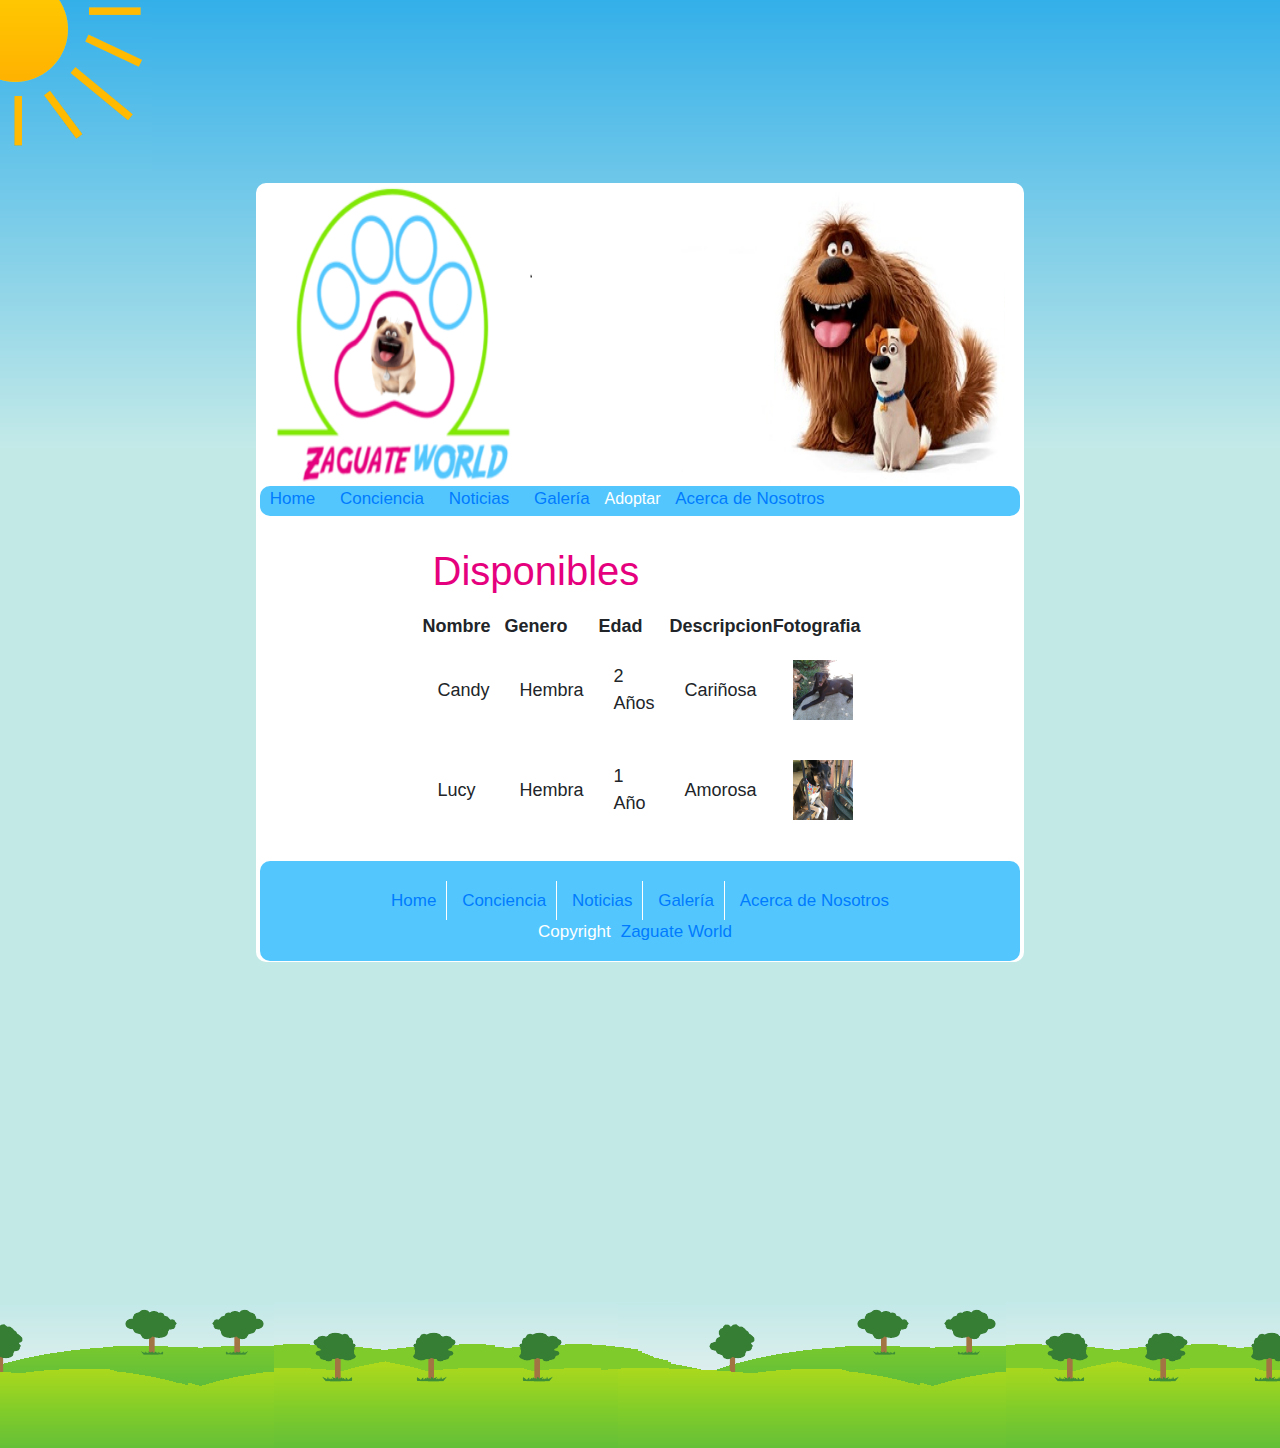
<file: zaguatesGrandes.html>
﻿<!DOCTYPE html>
<html>

<head>

    <title>Zaguates Grandes</title>
    <meta name="description" content="El Website de los Zaguates" />
    <meta name="keywords" content="Zaguate, perro, perrito, adoptar" />
    <meta http-equiv="content-type" content="text/html; charset=UTF-8" />
    <link rel="stylesheet" type="text/css" href="css/home.css" />
    <link rel="stylesheet" href="https://stackpath.bootstrapcdn.com/bootstrap/4.3.1/css/bootstrap.min.css" integrity="sha384-ggOyR0iXCbMQv3Xipma34MD+dH/1fQ784/j6cY/iJTQUOhcWr7x9JvoRxT2MZw1T" crossorigin="anonymous">
</head>

<body>
    <img src="Images/sun.png" alt="sunshine" />
    <main id="main">
        <div id="container">
            <!--Cabecera-->
            <header id="header">
            </header>

            <!--Navegacion-->
            <nav id="nav">
                <a href="..\Homework-4\index.html">Home</a>
                <a href="..\Homework-4\conciencia.html">Conciencia</a>
                <a href="..\Homework-4\noticias.html">Noticias</a>
                <a href="..\Homework-4\galeria.html">Galería</a>
                <div class="dropdown">
                    <button class="dropbtn">Adoptar</button>
                    <div class="dropdown-content">
                    <a href="..\Homework-4\zaguatesPequenos.html">Zaguates Pequeños</a>
                    <a href="..\Homework-4\zaguatesMedianos.html">Zaguates Medianos</a>
                    <a href="..\Homework-4\zaguatesGrandes.html">Zaguates Grandes</a>
                    </div>
                </div>
                <a href="..\Homework-4\acercaNosotros.html">Acerca de Nosotros</a>
            </nav>

            <article  id="article">
                <h1>Disponibles</h1>
                <table  id="tablePerros">
                    <thead>
                        <tr>
                            <th><b>Nombre</b></th>
                            <th><b>Genero</b></th>
                            <th><b>Edad</b></th>
                            <th><b>Descripcion</b></th>
                            <th><b>Fotografia</b></th>
                        </tr>
                    </thead>
                    <tbody>
                        <tr>
                            <td>Candy</td>
                            <td>Hembra</td>
                            <td>2 Años</td>
                            <td>Cariñosa</td>
                            <td><img id="Perro" src="Images/candy.jpg" alt="Candy" /></td>
                        </tr>
                        <tr>
                            <td>Lucy</td>
                            <td>Hembra</td>
                            <td>1 Año</td>
                            <td>Amorosa</td>
                            <td><img id="Perro" src="Images/lucy.jpg" alt="Lucy" /></td>
                        </tr>
                    </tbody>
                </table>
            </article>
            <!--Pie de Página-->
            <footer id="footer">
                <br>
                <nav id="nav">
                    <a class="foot" href="..\Homework-4\index.html">Home</a>
                    <a class="foot" href="..\Homework-4\conciencia.html">Conciencia</a>
                    <a class="foot" href="..\Homework-4\noticias.html">Noticias</a>
                    <a class="foot" href="..\Homework-4\galeria.html">Galería</a>
                    <a class="last" href="..\Homework-4\acercaNosotros.html">Acerca de Nosotros</a>
                </nav>
                <div id="copyright">
                    Copyright<a class="last" href="..\Homework-4\index.html">Zaguate World</a>
                </div>
                <br>
            </footer>
        </div>
    </main>
</body>
</html>
</file>
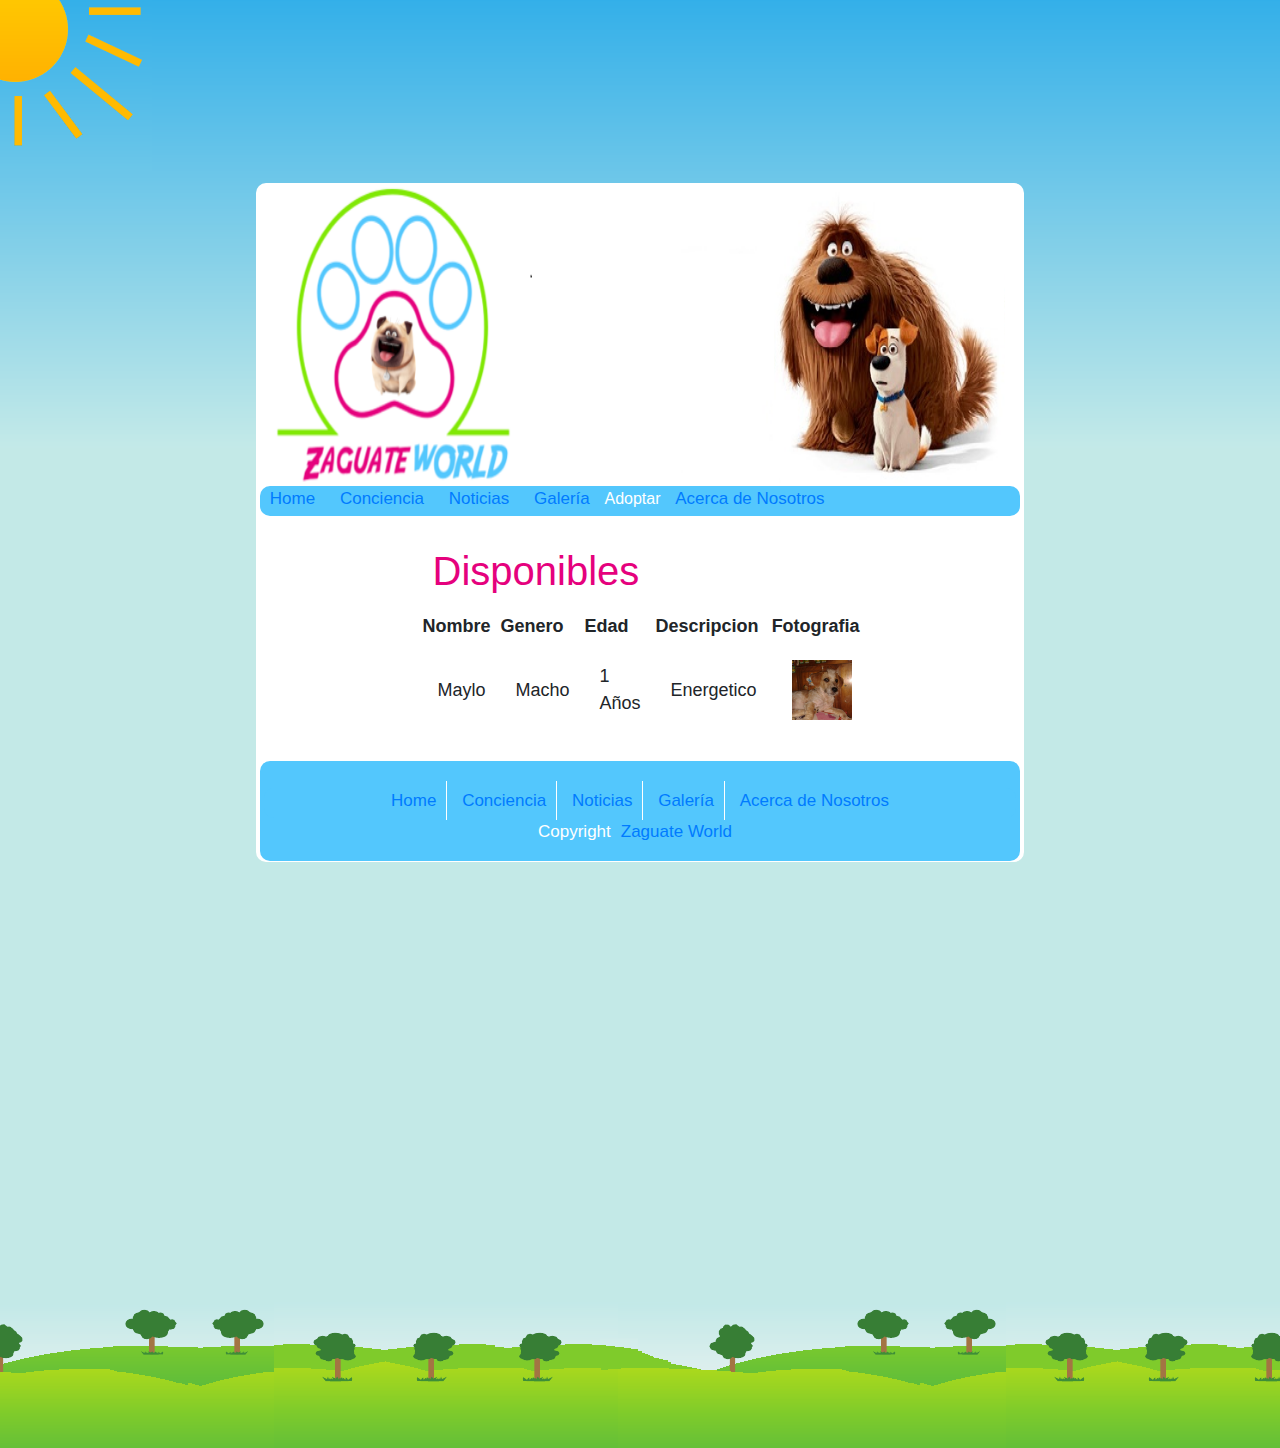
<file: zaguatesMedianos.html>
﻿<!DOCTYPE html>
<html>

<head>

    <title>Zaguates Medianos</title>
    <meta name="description" content="El Website de los Zaguates" />
    <meta name="keywords" content="Zaguate, perro, perrito, adoptar" />
    <meta http-equiv="content-type" content="text/html; charset=UTF-8" />
    <link rel="stylesheet" type="text/css" href="css/home.css" />
    <link rel="stylesheet" href="https://stackpath.bootstrapcdn.com/bootstrap/4.3.1/css/bootstrap.min.css" integrity="sha384-ggOyR0iXCbMQv3Xipma34MD+dH/1fQ784/j6cY/iJTQUOhcWr7x9JvoRxT2MZw1T" crossorigin="anonymous">
</head>

<body>
    <img src="Images/sun.png" alt="sunshine" />
    <main id="main">
        <div id="container">
            <!--Cabecera-->
            <header id="header">
            </header>

            <!--Navegacion-->
            <nav id="nav">
                <a href="..\Homework-4\index.html">Home</a>
                <a href="..\Homework-4\conciencia.html">Conciencia</a>
                <a href="..\Homework-4\noticias.html">Noticias</a>
                <a href="..\Homework-4\galeria.html">Galería</a>
                <div class="dropdown">
                    <button class="dropbtn">Adoptar</button>
                    <div class="dropdown-content">
                    <a href="..\Homework-4\zaguatesPequenos.html">Zaguates Pequeños</a>
                    <a href="..\Homework-4\zaguatesMedianos.html">Zaguates Medianos</a>
                    <a href="..\Homework-4\zaguatesGrandes.html">Zaguates Grandes</a>
                    </div>
                </div>
                <a href="..\Homework-4\acercaNosotros.html">Acerca de Nosotros</a>
            </nav>

            <article  id="article">
                <h1>Disponibles</h1>
                <table  id="tablePerros">
                    <thead>
                        <tr>
                            <th><b>Nombre</b></th>
                            <th><b>Genero</b></th>
                            <th><b>Edad</b></th>
                            <th><b>Descripcion</b></th>
                            <th><b>Fotografia</b></th>
                        </tr>
                    </thead>
                    <tbody>
                        <tr>
                            <td>Maylo</td>
                            <td>Macho</td>
                            <td>1 Años</td>
                            <td>Energetico</td>
                            <td><img id="Perro" src="Images/Maylo.jpg" alt="Maylo" /></td>
                        </tr>
                    </tbody>
                </table>
            </article>
            <!--Pie de Página-->
            <footer id="footer">
                <br>
                <nav id="nav">
                    <a class="foot" href="..\Homework-4\index.html">Home</a>
                    <a class="foot" href="..\Homework-4\conciencia.html">Conciencia</a>
                    <a class="foot" href="..\Homework-4\noticias.html">Noticias</a>
                    <a class="foot" href="..\Homework-4\galeria.html">Galería</a>
                    <a class="last" href="..\Homework-4\acercaNosotros.html">Acerca de Nosotros</a>
                </nav>
                <div id="copyright">
                    Copyright<a class="last" href="..\Homework-4\index.html">Zaguate World</a>
                </div>
                <br>
            </footer>
        </div>
    </main>
</body>
</html>
</file>
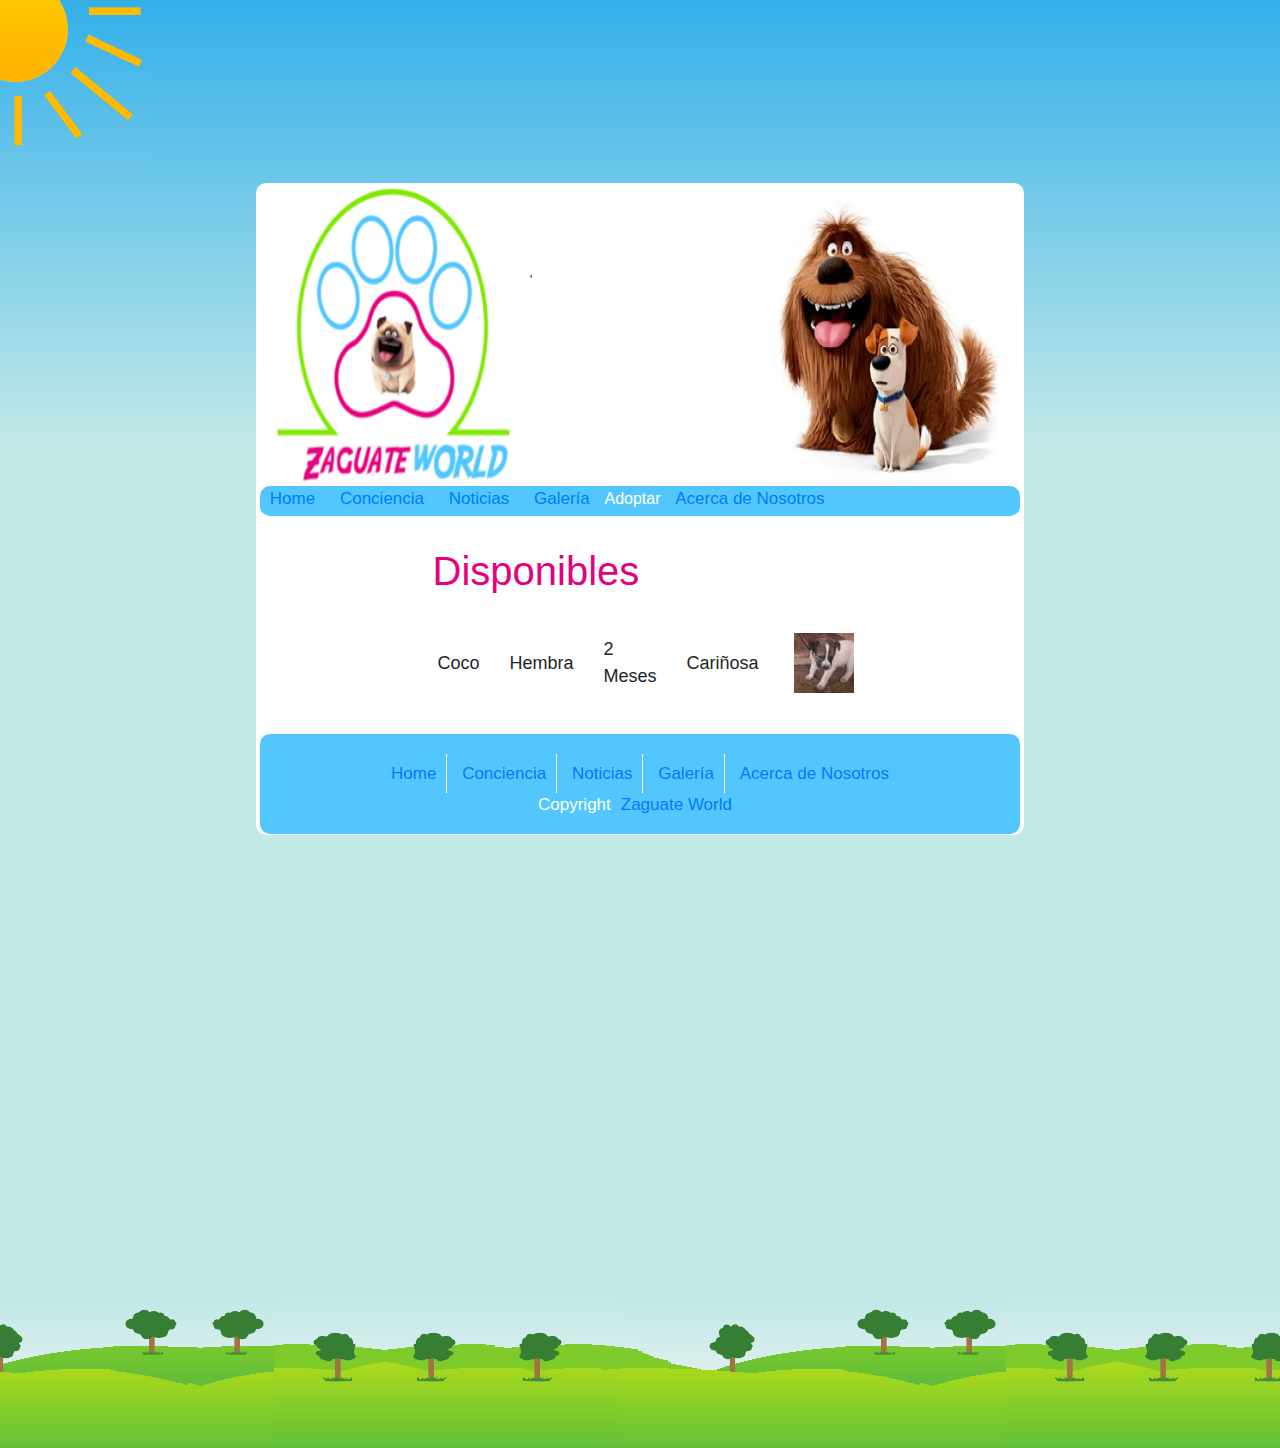
<file: zaguatesPequenos.html>
﻿<!DOCTYPE html>
<html>

<head>

    <title>Zaguates Pequeños</title>
    <meta name="description" content="El Website de los Zaguates" />
    <meta name="keywords" content="Zaguate, perro, perrito, adoptar" />
    <meta http-equiv="content-type" content="text/html; charset=UTF-8" />
    <link rel="stylesheet" type="text/css" href="css/home.css" />
    <link rel="stylesheet" href="https://stackpath.bootstrapcdn.com/bootstrap/4.3.1/css/bootstrap.min.css" integrity="sha384-ggOyR0iXCbMQv3Xipma34MD+dH/1fQ784/j6cY/iJTQUOhcWr7x9JvoRxT2MZw1T" crossorigin="anonymous">
</head>

<body>
    <img src="Images/sun.png" alt="sunshine" />
    <main id="main">
        <div id="container">
            <!--Cabecera-->
            <header id="header">
            </header>

            <!--Navegacion-->
            <nav id="nav">
                <a href="..\Homework-4\index.html">Home</a>
                <a href="..\Homework-4\conciencia.html">Conciencia</a>
                <a href="..\Homework-4\noticias.html">Noticias</a>
                <a href="..\Homework-4\galeria.html">Galería</a>
                <div class="dropdown">
                    <button class="dropbtn">Adoptar</button>
                    <div class="dropdown-content">
                    <a href="..\Homework-4\zaguatesPequenos.html">Zaguates Pequeños</a>
                    <a href="..\Homework-4\zaguatesMedianos.html">Zaguates Medianos</a>
                    <a href="..\Homework-4\zaguatesGrandes.html">Zaguates Grandes</a>
                    </div>
                </div>
                <a href="..\Homework-4\acercaNosotros.html">Acerca de Nosotros</a>
            </nav>

            <article  id="article">
                <h1>Disponibles</h1>
                <table  id="tablePerros">
                    <thead>
                        <tr>
                            <td>Coco</td>
                            <td>Hembra</td>
                            <td>2 Meses</td>
                            <td>Cariñosa</td>
                            <td><img id="Perro" src="Images/coco.jpg" alt="Coco" /></td>
                        </tr>
                    </tbody>
                </table>
            </article>
            <!--Pie de Página-->
            <footer id="footer">
                <br>
                <nav id="nav">
                    <a class="foot" href="..\Homework-4\index.html">Home</a>
                    <a class="foot" href="..\Homework-4\conciencia.html">Conciencia</a>
                    <a class="foot" href="..\Homework-4\noticias.html">Noticias</a>
                    <a class="foot" href="..\Homework-4\galeria.html">Galería</a>
                    <a class="last" href="..\Homework-4\acercaNosotros.html">Acerca de Nosotros</a>
                </nav>
                <div id="copyright">
                    Copyright<a class="last" href="..\Homework-4\index.html">Zaguate World</a>
                </div>
                <br>
            </footer>
        </div>
    </main>
</body>
</html>
</file>
<file: css/home.css>
@font-face { 
    font-family: Yanone Kaffeesatz; 
    src: url('../fonts/YanoneKaffeesatz-Regular.eot'); 
    src: local("Yanone Kaffeesatz"), url('../fonts/YanoneKaffeesatz-Regular.ttf'); 
} 

html { 
  height: 100%;
}

* { 
  padding: 0;
  margin: 0;
}
  
article, aside, figure, footer, header, hgroup, nav, section { 
  display:block;
}

a{
  color: white;
  text-decoration: none;
  text-align: left;
  padding: 10px 10px 10px 10px;
}
a:hover {
  text-decoration: none;
  color: #E5017D;
}

body { 
  font: normal .8em arial, sans-serif;
  background: #C4E9E8 url(../Images/back.png) repeat-x;
  color: #555;
}

#main {
  background: transparent url(../Images/grass.png) repeat-x bottom;
  height: 1265px;
}

#container {
  width: 60%;
  position: relative;
  margin: 10px auto;

  display: flex;
  flex-wrap: wrap;
  align-items: stretch;
  justify-content: space-around;
  background-color: white;
  border-radius: 10px;
}

#header {
  background-image:  url(../Images/logo.png);
  background-size: 100% 100%;
  position: relative;
  width: 95%;
  margin: 1px auto;
  height: 300px;
}

#nav {
  background-color: #53C7fd;
  color: #fff;
  font-size: 17px;
  position: relative;
  width: 99%;
  margin: 1px auto;
  height: 30px;
  border-radius: 10px;
}

#article {
  float: left;
  max-width: 475px;
  margin: 0;
  padding: 20px;
  font-size: large;
}

#Animado05 {
  float: right;
  max-height: 100px;
  max-width: 120px;
  padding: 15px;
  border: 1px solid #141414;
}

h1{
  color:#E5017D;
  padding: 10px;
}

#cuadros {
  float: right;
  max-width: 300px;
}

#recienLlegados {
  background-color:#F5FEFF;
  border: 1px solid #bbb7b7;
  border-radius: 10px;
  text-align: center;
}

h2{
  color:#6fe501;
  padding: 10px 10px 10px 10px;
}

a.dogLink {
  color: aqua;
  padding: 10px 10px 10px 10px;
}

#cuidadosZaguate {
  background-color:#F5FEFF;
  border: 1px solid #bbb7b7;
  border-radius: 10px;
  text-align: center;
}

#contactenos {
  background-color:#F5FEFF;
  border: 1px solid #bbb7b7;
  border-radius: 10px;
  text-align: center;
}

#footer {
  background-color: #53C7fd;
  color: #fff;
  font-size: 17px;
  position: relative;
  width: 99%;
  margin: 1px auto;
  height: 100px;
  border-radius: 10px;
  text-align: center;
}

a.foot {
  border-right: 1px solid #fff;
}

 a.last{
  border-right: 0px;
}

/* Dropdown */

.dropbtn {
  background-color: #53C7fd;
  color: white;
  font-size: 16px;
  border: none;
  cursor: pointer;
}

.dropdown {
  position: relative;
  display: inline-block;
}

.dropdown-content {
  display: none;
  position: absolute;
  background-color: #53C7fd;
  min-width: 160px;
  box-shadow: 0px 8px 16px 0px rgba(0,0,0,0.2);
  z-index: 1;
}

.dropdown-content a {
  color: rgb(248, 242, 242);
  padding: 12px 16px;
  text-decoration: none;
  display: block;
}

.dropdown-content a:hover {background-color: #E5017D}

.dropdown:hover .dropdown-content {
  display: block;
}

#Perro{
   padding: 5px;
   position: center;
   width: 70px;
   height: 70px;
}

#tablePerros{
  padding: 10px;
}

td {
  padding: 15px;
}
</file>
